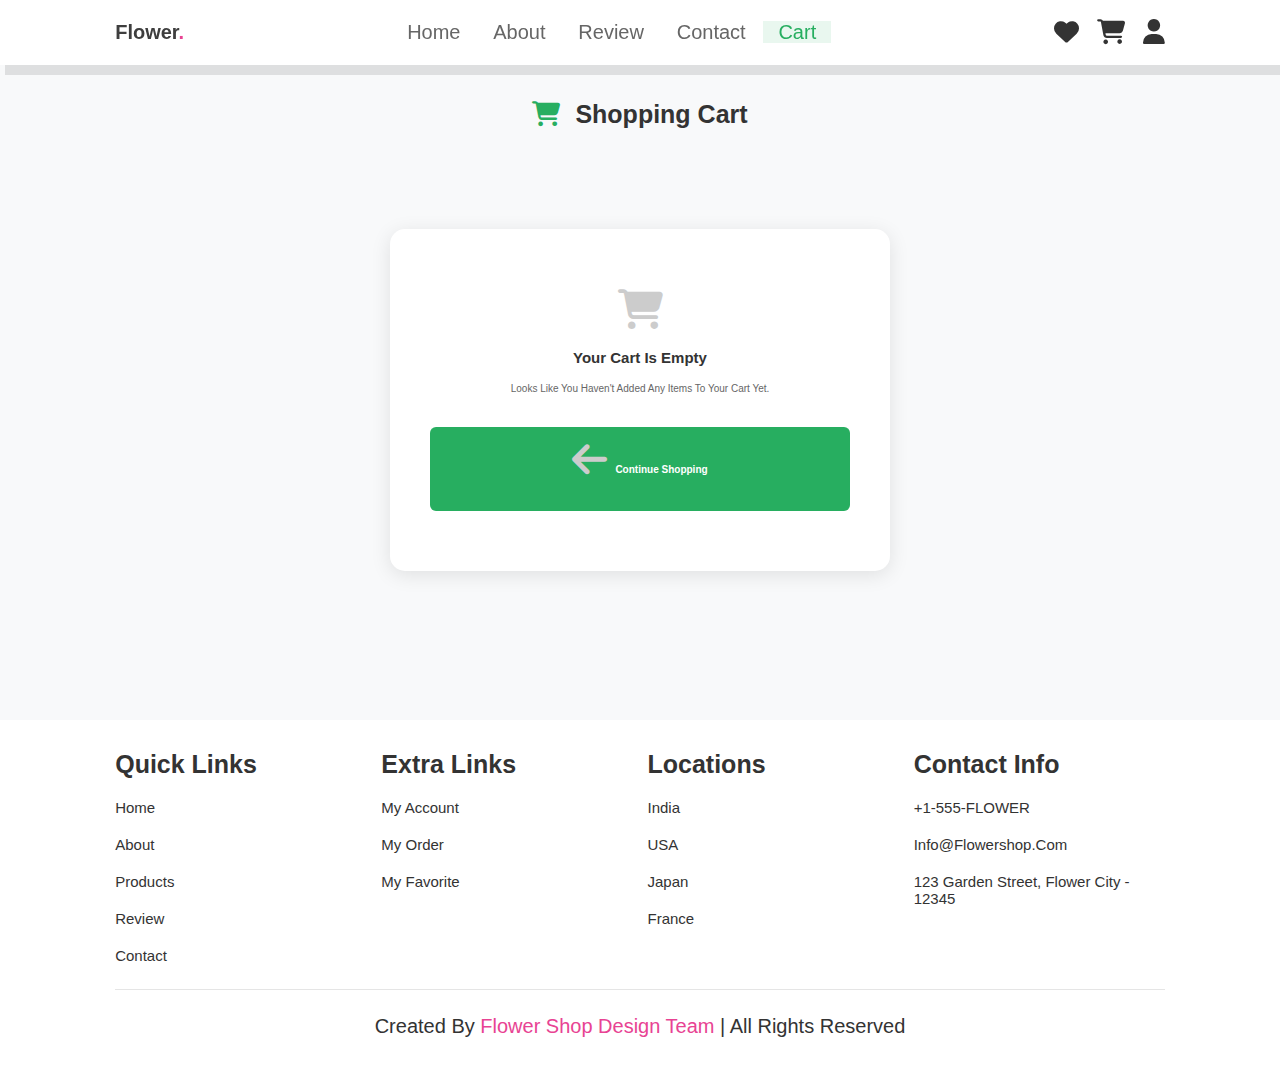
<file: cart.html>
<!DOCTYPE html>
<html>

<head>
    <meta charset="UTF-8">
    <meta http-equiv="X-UA-Compatible" content="IE=edge">
    <title>Shopping Cart - Flower Web</title>
    <link rel="stylesheet" href="https://cdnjs.cloudflare.com/ajax/libs/font-awesome/6.7.2/css/all.min.css"
        integrity="sha512-Evv84Mr4kqVGRNSgIGL/F/aIDqQb7xQ2vcrdIwxfjThSH8CSR7PBEakCr51Ck+w+/U6swU2Im1vVX0SVk9ABhg=="
        crossorigin="anonymous" referrerpolicy="no-referrer" />
    <link rel="stylesheet" href="style.css">
    <link rel="stylesheet" href="cart.css">
</head>

<body>
    <!-- header section starts-->
    <header>
        <input type="checkbox" name="" id="toggler">
        <label for="toggler" class="fas fa-bars"></label>

        <a href="index.html" class="logo">flower<span>.</span></a>
        <nav class="navbar">
            <a href="index.html#home">home</a>
            <a href="index.html#about">about</a>
            <a href="index.html#review">review</a>
            <a href="index.html#contact">contact</a>
            <a href="cart.html" class="active">cart</a>
        </nav>
        <div class="icons">
            <a href="#" class="fas fa-heart"></a>
            <a href="cart.html" class="fas fa-shopping-cart">
                <span class="cart-count" id="cart-count"></span>
            </a>
            <a href="#" class="fas fa-user"></a>
        </div>
    </header>
    <!-- header section ends here-->

    <!-- cart section starts-->
    <section class="cart-section">
        <div class="container">
            <h1 class="page-title">
                <i class="fas fa-shopping-cart"></i>
                Shopping Cart
            </h1>

            <div class="cart-content">
                <!-- Cart items will be loaded here -->
                <div id="cart-items" class="cart-items">
                    <!-- Items loaded by JavaScript -->
                </div>

                <!-- Cart summary -->
                <div class="cart-summary">
                    <div class="summary-card">
                        <h3>Order Summary</h3>
                        <div class="summary-row">
                            <span>Subtotal:</span>
                            <span id="subtotal">$0.00</span>
                        </div>
                        <div class="summary-row">
                            <span>Shipping:</span>
                            <span id="shipping">Free</span>
                        </div>
                        <div class="summary-row">
                            <span>Tax:</span>
                            <span id="tax">$0.00</span>
                        </div>
                        <hr>
                        <div class="summary-row total">
                            <span>Total:</span>
                            <span id="total">$0.00</span>
                        </div>

                        <div class="cart-actions">
                            <button class="btn-secondary" onclick="clearCart()">
                                <i class="fas fa-trash"></i> Clear Cart
                            </button>
                            <button class="btn-primary" onclick="proceedToCheckout()">
                                <i class="fas fa-credit-card"></i> Checkout
                            </button>
                        </div>
                    </div>
                </div>
            </div>

            <!-- Empty cart message -->
            <div id="empty-cart" class="empty-cart" style="display: none;">
                <div class="empty-cart-content">
                    <i class="fas fa-shopping-cart"></i>
                    <h2>Your cart is empty</h2>
                    <p>Looks like you haven't added any items to your cart yet.</p>
                    <a href="index.html#products" class="btn-primary">
                        <i class="fas fa-arrow-left"></i> Continue Shopping
                    </a>
                </div>
            </div>
        </div>
    </section>
    <!-- cart section ends here-->

    <!-- footer section starts here-->
    <section class="footer">
        <div class="box-container">
            <div class="box">
                <h3>quick links</h3>
                <a href="index.html">home</a>
                <a href="index.html#about">about</a>
                <a href="index.html#products">products</a>
                <a href="index.html#review">review</a>
                <a href="index.html#contact">contact</a>
            </div>

            <div class="box">
                <h3>extra links</h3>
                <a href="#">my account</a>
                <a href="#">my order</a>
                <a href="#">my favorite</a>
            </div>

            <div class="box">
                <h3>locations</h3>
                <a href="#">India</a>
                <a href="#">USA</a>
                <a href="#">Japan</a>
                <a href="#">france</a>
            </div>

            <div class="box">
                <h3>contact info</h3>
                <a href="#">+1-555-FLOWER</a>
                <a href="#">info@flowershop.com</a>
                <a href="#">123 Garden Street, Flower City - 12345</a>
            </div>
        </div>

        <div class="credit"> created by <span>Flower Shop Design Team</span> | all rights reserved</div>
    </section>
    <!-- footer section ends here-->

    <script src="cart-page.js"></script>
</body>

</html>
</file>
<file: style.css>
:root{
    --pink:#e84393;
}

*{
    margin:0; padding:0;
    box-sizing:border-box;
    font-family:Verdana, Geneva, Tahoma, sans-serif;
    outline:none; border:none;
    text-decoration: none;
    text-transform: capitalize;
    transition: .2s linear;
}

html{
    font-size: 62.5%;
    scroll-behavior: smooth;
    scroll-padding-top: 6rem ;
    overflow-x: hidden;
}

section{
    padding: 2rem 9%;
}

.heading{
    text-align: center;
    font-size: 4rem;
    color: #333;
    padding: 1rem;
    margin: 2rem 0;
    background: rgba(255, 51, 153,.05);
    color: var(--pink);

}

.heading span{
    color: var(--pink);
}

.btn{
    display: inline-block;
    margin-top: 1rem;
    border-radius: 5rem;
    background: #333;
    color: #fff;
    padding: .9rem 3.5rem;
    cursor: pointer;
    font-size: 1.7rem;
}

.btn:hover{
    background: var(--pink);
}

header{
    position: fixed;
    top:0; left: 0;right: 0;
    background: #fff;
    padding: 2rem 9%;
    display: flex;
    align-items: center;
    justify-content: space-between;
    z-index: 1000;
    box-shadow: 0.5rem 1rem rgb(0,0,0,.1);

}

header .logo{
    font-size: 2rem;
    color:#3e3e3e;
    font-weight: bolder;

}

header .logo span{
    color:var(--pink);
}

header .navbar a{
    font-size: 2rem;
    padding: 0 1.5rem;
    color: #666;
}

header .navbar a:hover{
    color:var(--pink);
}

header .icons a{
    font-size: 2.5rem;
    color: #333;
    margin-left: 1.5rem;
}

header .icons a:hover{
    color:var(--pink);
}


header #toggler{
    display: none;
}

header .fa-bars{
    font-size: 3rem;
    color:#333;
    border-radius: .5rem;
    padding: .5rem 1.5rem;
    cursor: pointer;
    border: .1rem solid rgb(0,0,0,.3);
    display: none;
}

.home{
    display: flex;
    align-items: center;
    min-height: 100vh;
    background: url("img2.jpg") no-repeat;
    background-size: cover;
    background-position: center;
}

.home .content{
    max-width: 50rem;
}

.home .content h3{
    font-size: 6rem;
    color: #333;
}

.home .content span{
    font-size: 3.5rem;
    color:var(--pink);
    padding: 1rem 0;
    line-height: 1.5;
}

.home .content p{
    font-size: 1.5rem;
    color:#999;
    padding: 1rem 0;
    line-height: 1.5;
}
.about .row{
    display: flex;
    align-items: center;
    gap: 2rem;
    flex-wrap: wrap;
    padding: 2rem 0;
    padding-bottom: 3rem;

}
.about .row .video-container{
    flex: 1 1 40rem;
    
}

.about .row .video-container video{
    width: 100%;
    border: 1.5rem solid #fff;
    border-radius: .5rem;
    box-shadow: 0 .5rem 1rem rgba(0, 0, 0, .1);
    height: 100%;
    object-fit: cover;
}

.about .row .video-container h3{
    position: absolute;
    top: 50%; transform: translateY(-50%);
    font-size: 3rem;
    background: #fff;
    width: 100%;
    padding: 1rem 2rem;
    text-align: center;
    mix-blend-mode: screen;
}

.about .row .content{
    flex: 1 1 40rem;
}

.about .row .content h3{
    font-size: 3rem;
    color: #333;
}

.about .row .content p{
    font-size: 1.5rem;
    color: #999;
    padding: .5rem 0;
    padding-top: 1rem;
    line-height: 1.5;
}

.icons-container{
    background: #eee;
    display: flex;
    flex-wrap: wrap;
    gap: 1.5rem;
    padding-top: 5rem;
    padding-bottom: 5rem;
}

.icons-container .icons{
    background: #fff;
    border: 1rem solid rgba(0, 0, 0, .1);
    padding: 2rem;
    display: flex;
    align-items: center;
    flex:  1 1 25rem;
}

.icons-container .icons img{
    height: 5rem;
    margin-right: 2rem;

}

.icons-container .icons h3{
    color: #333;
    padding-bottom: .5rem;
    font-size: 1.5rem;
}
.icons-container .icons span{
    color: #555;
    font-size: 1.3rem;

}



.products .box-container{
    display: flex;
    flex-wrap: wrap;
    gap: 1.5rem;
}

.products .box-container .box{
    flex: 1 1 30rem;
    box-shadow: 0 .5rem 1.5rem rgba(0, 0, 0, .1);
    border-radius: .5rem;
    border: .1rem solid rgba(0, 0, 0, .1);
    position: relative;
    overflow: hidden;
    
}

.products .box-container .box .discount{
    position: absolute;
    top: 1rem;  left: 1rem;
    padding: .7rem  1rem;
    font-size: 2rem;
    color: var(--pink);
    background: rgba(255, 51, 153, .05);
    z-index: 1;
    border-radius: .5rem;
}

.products .box-container .box .image{
    position: relative;
    text-align: center;
    padding-top: 2rem;
    overflow: hidden;
}
.products .box-container .box .image img{
    height: 27rem;

}



.products .box-container .box .image .icons{
    position: absolute;
    bottom: -7rem; left: 0; right: 0;
    display: flex;
}

.products .box-container .box:hover .image .icons{
    bottom: 0;
}

.products .box-container .box .image .icons a{
    height: 5rem;
    line-height: 5rem;
    font-size: 2rem;
    width: 50%;
    background: var(--pink);
    color: #fff;
}

.products .box-container .box .image .icons .cart-btn{
    border-left: .1rem solid #fff7;
    border-right: .1rem solid #fff7;
    width: 100%;
}

.products .box-container .box .image .icons a:hover{
    background: #333;
}

.products .box-container .box .content{
    padding: 2rem;
    text-align: center;
}

.products .box-container .box .content h3{
    font-size: 2.5rem;
    color: #333;
}
.products .box-container .box .content .price{
    font-size: 2.5rem;
    color: var(--pink);
    font-weight: bolder;
    padding-top: 1rem;
}

.products .box-container .box .content .price span{
    font-size: 1.5rem;
    color: #999;;
    font-weight: lighter;
    text-decoration: line-through;
}

.review .box-container{
    display: flex;
    flex-wrap: wrap;
    gap: 1.5rem;
}

.review .box-container .box{
    flex: 1 1 30rem;
    box-shadow: 0 .5rem 1.5rem rgba(0, 0, 0, .1);
    border-radius: .5rem;
    padding: 3rem 2rem;
    position: relative;
    border: 1rem solid rgba(0, 0, 0, .1);
}

.review .box-container .box .fa-quote-right{
    position: absolute;
    bottom: 3rem; right: 3rem;
    font-size: 6rem;
    color: #eee;

}

.review .box-container .box .stars i{
    color: var(--pink);
    font-size: 2rem;
}

.review .box-container .box p{
    color: #999;
    font-size: 1.5rem;
    line-height: 1.5;
    padding-top: 2rem;
}
.review .box-container .box .user{
    display: flex;
    align-items: center;
    padding-top: 2rem;
}

.review .box-container .box .user img{
    height: 6rem;
    width: 6rem;
    border-radius: 50%;
    object-fit: cover;
    margin-right: 1rem;
}

.review .box-container .box .user h3{
    font-size: 2rem;
    color: #333;
}

.review .box-container .box .user span{
    font-size: 1.5rem;
    color: #333;
}

.contact .row{
    display: flex;
    flex-wrap: wrap-reverse;
    gap: 1.5rem;
    align-items: center;

}
.contact .row form{
    flex: 1 1 40rem;
    padding: 2rem 2.5rem;
    box-shadow: 0 .5rem 1.5rem rgba(0, 0, 0, .1);
    border: .1rem solid rgba(0, 0, 0, .1);
    background: #fff;
    border-radius: .5rem;
}

.contact .row .image{
    flex: 1 1 40rem;
}

.contact .row .image{
   width: 100%;
}

.contact .row form .box{
    padding: 1rem;
    font-size: 1.7rem;
    columns: #333;
    text-transform: none;
    border: .1rem solid rgba(0, 0, 0, .1);
    border-radius: .5rem;
    margin: .7rem 0;
    width: 100%;
}

.contact .row form .box:focus{
    border-color: var(--pink);
}
.contact .row form  textarea{
    height: 15rem;
    resize: none;
}

.footer .box-container{
    display: flex;
    flex-wrap: wrap-reverse;
    gap: 1.5rem;
}

.footer .box-container .box{
    flex: 1 1 25rem;
}

.footer .box-container .box h3{
    color: #333;
    font-size: 2.5rem;
    padding: 1rem 0;
}

.footer .box-container .box a{
    display: block;
    color: #333;
    font-size: 1.5rem;
    padding: 1rem 0;
}

.footer .box-container .box a:hover{
    columns: var(--pink);
    text-decoration: underline;
}

.footer .box-container .box img{
    margin-top: 1rem;
}

.footer .credit{
    text-align: center;
    padding: 1.5rem;
    margin-top: 1.5rem;
    padding-top: 2.5rem;
    font-size: 2rem;
    color: #333;
    border-top: .1rem solid rgba(0, 0, 0, .1);
}

.footer .credit span{
    color: var(--pink);
}











@media (max-width:991px){
    html{
        font-size: 55%;
        
    }
    header{
        padding:2rem;
    }
    section{
        padding:2rem;
    }

    .home{
        background-position: left;
    }
}


@media (max-width:768px){
    header .fa-bars{
        display: block;
        
    }
    header .navbar{
        position:absolute;
        top: 100% ;left: 0;right: 0;
        background: #eee;
        border-top: .1rem solid rgb(0,0,0,.1);
        clip-path: polygon(0 0,100% 0,100% 0,0 0);
        pointer-events: none;
    }

    header #toggler:checked ~ .navbar{
        clip-path: polygon(0 0,100% 0,100% 0,100% 0,0% 100%);
        pointer-events: auto;
    }

    header .navbar a{
        margin:1.5rem;
        padding: 1.5rem;
        background: #fff;
        border: .1rem solid rgb(0,0,0,.1);
        display: block;
    }

    .home .content h3{
        font-size:5rem ;
    }
    .home .content span{
        font-size:2.5rem ;
    }
    .icons-container .icons h3{
        
        font-size: 2rem;
    }
    .icons-container .icons span{
       
        font-size: 1.7rem;
    }
}

@media (max-width:450px){
    html{
        font-size: 50%;   
    }
    .heading{
        font-size: 3rem;
    }
}

img {
    max-width: 100%;
    display: block;
}
</file>
<file: cart.css>
/* Cart Page Styles */
.cart-section {
    min-height: 80vh;
    padding: 100px 0 50px;
    background: #f8f9fa;
}

.container {
    max-width: 1200px;
    margin: 0 auto;
    padding: 0 20px;
}

.page-title {
    text-align: center;
    font-size: 2.5rem;
    color: #333;
    margin-bottom: 40px;
    display: flex;
    align-items: center;
    justify-content: center;
    gap: 15px;
}

.page-title i {
    color: #27ae60;
}

.cart-content {
    display: grid;
    grid-template-columns: 1fr 350px;
    gap: 30px;
    margin-bottom: 40px;
}

.cart-items {
    background: white;
    border-radius: 10px;
    padding: 20px;
    box-shadow: 0 2px 10px rgba(0,0,0,0.1);
}

.cart-item {
    display: grid;
    grid-template-columns: 100px 1fr auto auto auto;
    gap: 20px;
    align-items: center;
    padding: 20px;
    border-bottom: 1px solid #eee;
    background: #fafafa;
    border-radius: 8px;
    margin-bottom: 15px;
    transition: all 0.3s ease;
}

.cart-item:hover {
    background: #f0f8f0;
    transform: translateY(-2px);
    box-shadow: 0 4px 12px rgba(0,0,0,0.1);
}

.cart-item:last-child {
    border-bottom: none;
}

.item-image {
    width: 100px;
    height: 100px;
    border-radius: 8px;
    object-fit: cover;
}

.item-details h4 {
    margin: 0 0 8px 0;
    color: #333;
    font-size: 1.1rem;
}

.item-details .item-price {
    color: #27ae60;
    font-weight: bold;
    font-size: 1rem;
}

.item-details .item-discount {
    background: #e74c3c;
    color: white;
    padding: 2px 8px;
    border-radius: 4px;
    font-size: 0.8rem;
    margin-top: 5px;
    display: inline-block;
}

.quantity-controls {
    display: flex;
    align-items: center;
    gap: 10px;
    background: #f8f9fa;
    border-radius: 25px;
    padding: 5px;
}

.quantity-btn {
    width: 30px;
    height: 30px;
    border: none;
    background: #27ae60;
    color: white;
    border-radius: 50%;
    cursor: pointer;
    display: flex;
    align-items: center;
    justify-content: center;
    font-size: 14px;
    transition: background 0.3s;
}

.quantity-btn:hover {
    background: #219a52;
}

.quantity-btn:disabled {
    background: #ccc;
    cursor: not-allowed;
}

.quantity-display {
    min-width: 40px;
    text-align: center;
    font-weight: bold;
    color: #333;
}

.item-total {
    font-weight: bold;
    color: #333;
    font-size: 1.1rem;
}

.remove-btn {
    background: #e74c3c;
    color: white;
    border: none;
    padding: 8px 12px;
    border-radius: 5px;
    cursor: pointer;
    transition: background 0.3s;
}

.remove-btn:hover {
    background: #c0392b;
}

.cart-summary {
    background: white;
    border-radius: 10px;
    box-shadow: 0 2px 10px rgba(0,0,0,0.1);
    height: fit-content;
    position: sticky;
    top: 120px;
}

.summary-card {
    padding: 25px;
}

.summary-card h3 {
    margin: 0 0 20px 0;
    color: #333;
    font-size: 1.3rem;
    text-align: center;
}

.summary-row {
    display: flex;
    justify-content: space-between;
    margin-bottom: 12px;
    color: #666;
}

.summary-row.total {
    font-size: 1.2rem;
    font-weight: bold;
    color: #333;
    margin-top: 15px;
}

.summary-card hr {
    border: none;
    border-top: 1px solid #eee;
    margin: 15px 0;
}

.cart-actions {
    margin-top: 25px;
    display: flex;
    flex-direction: column;
    gap: 12px;
}

.btn-primary, .btn-secondary {
    padding: 12px 20px;
    border: none;
    border-radius: 6px;
    cursor: pointer;
    font-size: 1rem;
    font-weight: bold;
    transition: all 0.3s;
    display: flex;
    align-items: center;
    justify-content: center;
    gap: 8px;
}

.btn-primary {
    background: #27ae60;
    color: white;
}

.btn-primary:hover {
    background: #219a52;
    transform: translateY(-2px);
}

.btn-secondary {
    background: #e74c3c;
    color: white;
}

.btn-secondary:hover {
    background: #c0392b;
}

.empty-cart {
    text-align: center;
    padding: 60px 20px;
}

.empty-cart-content {
    background: white;
    border-radius: 15px;
    padding: 60px 40px;
    box-shadow: 0 4px 20px rgba(0,0,0,0.1);
    max-width: 500px;
    margin: 0 auto;
}

.empty-cart-content i {
    font-size: 4rem;
    color: #ccc;
    margin-bottom: 20px;
}

.empty-cart-content h2 {
    color: #333;
    margin-bottom: 15px;
}

.empty-cart-content p {
    color: #666;
    margin-bottom: 30px;
    line-height: 1.6;
}

/* Cart count badge */
.cart-count {
    position: absolute;
    top: -8px;
    right: -8px;
    background: #e74c3c;
    color: white;
    border-radius: 50%;
    width: 20px;
    height: 20px;
    font-size: 12px;
    display: flex;
    align-items: center;
    justify-content: center;
    font-weight: bold;
}

.icons a {
    position: relative;
}

/* Active nav link */
.navbar a.active {
    color: #27ae60;
    background: rgba(39, 174, 96, 0.1);
}

/* Responsive Design */
@media (max-width: 768px) {
    .cart-content {
        grid-template-columns: 1fr;
        gap: 20px;
    }
    
    .cart-summary {
        position: static;
    }
    
    .cart-item {
        grid-template-columns: 80px 1fr;
        gap: 15px;
    }
    
    .item-image {
        width: 80px;
        height: 80px;
    }
    
    .quantity-controls,
    .item-total,
    .remove-btn {
        grid-column: 1 / -1;
        justify-self: start;
        margin-top: 10px;
    }
    
    .cart-actions {
        flex-direction: column;
    }
    
    .page-title {
        font-size: 2rem;
    }
}

@media (max-width: 480px) {
    .container {
        padding: 0 15px;
    }
    
    .summary-card {
        padding: 20px;
    }
    
    .empty-cart-content {
        padding: 40px 20px;
    }
}.i
tem-details .item-id {
    font-size: 0.8rem;
    color: #999;
    margin-top: 5px;
    font-style: italic;
}

.cart-items h3 {
    color: #333;
    margin-bottom: 20px;
    border-bottom: 2px solid #27ae60;
    padding-bottom: 10px;
    font-size: 1.2rem;
}
</file>
